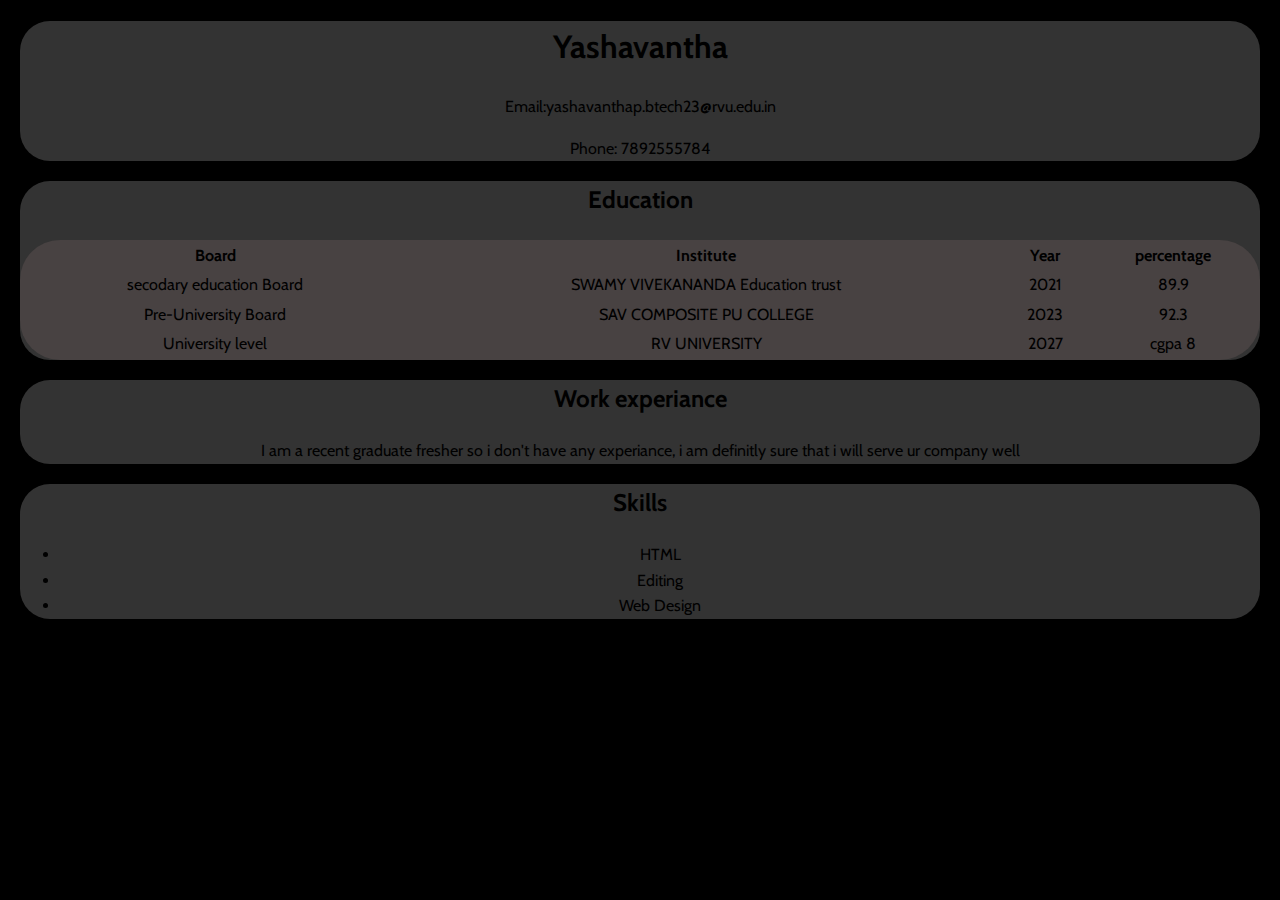
<file: education.html>
<!DOCTYPE html>
<html lang="en">
<head>
    <meta charset="UTF-8">
    <meta name="viewport" content="width=device-width, initial-scale=1.0">
    <title>Resume</title>
    <link rel="preconnect" href="https://fonts.googleapis.com">
    <link rel="preconnect" href="https://fonts.gstatic.com" crossorigin>
    <link href="https://fonts.googleapis.com/css2?family=Cabin:ital@0;1&display=swap" rel="stylesheet">
    <style>
        body {
            font-family: 'Cabin', sans-serif;
            line-height: 1.6;
            margin: 20px;
            background-color: black;
        }

        h1, h2 {
            color: #333;
        }

        .section {
            margin-bottom: 20px;
            background-color:#333;
            border-radius: 30px;
            text-align: center;
        }
        .section:hover{
            box-shadow: 0 0 10px orange,
            0 0 40px orange;
            color:black;
            background: rgb(231, 215, 187);
            width:90%;
        }
        .section h1,h2{
            color:black;
        }
        table{
            width:100%;
            border-color: aliceblue;
            background-color: #484242;
            border-radius: 40px;
        }
        table:hover{
            color:white;
        }
    </style>
</head>
<body>

    <div class="section">
        <h1>Yashavantha</h1>
        <p>Email:yashavanthap.btech23@rvu.edu.in</p>
        <p>Phone: 7892555784</p>
    </div>

    <div class="section table">
        <h2>Education</h2>
        <table class="table">
            <tr>
                <th>Board</th>
                <th>Institute</th>
                <th>Year</th>
                <th>percentage</th>
            </tr>
            <tr>
                <td>secodary education Board</td>
                <td>SWAMY VIVEKANANDA Education trust</td>
                <td>2021</td>
                <td>89.9</td>
            </tr>
            <tr>
                <td>Pre-University Board</td>
                <td>SAV COMPOSITE PU COLLEGE</td>
                <td>2023</td>
                <td>92.3</td>
            </tr>
            <tr>
                <td>University level</td>
                <td>RV UNIVERSITY</td>
                <td>2027</td>
                <td>cgpa 8</td>
            </tr>
        </table>
    </div>

    <div class="section">
        <h2>Work experiance</h2>
        <p> I am a recent graduate fresher so i don't have any experiance, i am definitly sure that i will serve ur company well  </p>
    </div>

    <div class="section">
        <h2>Skills</h2>
        <ul>
            <li>HTML</li>
            <li>Editing</li>
            <li>Web Design</li>
        </ul>
    </div>
</body>
</html>
</file>
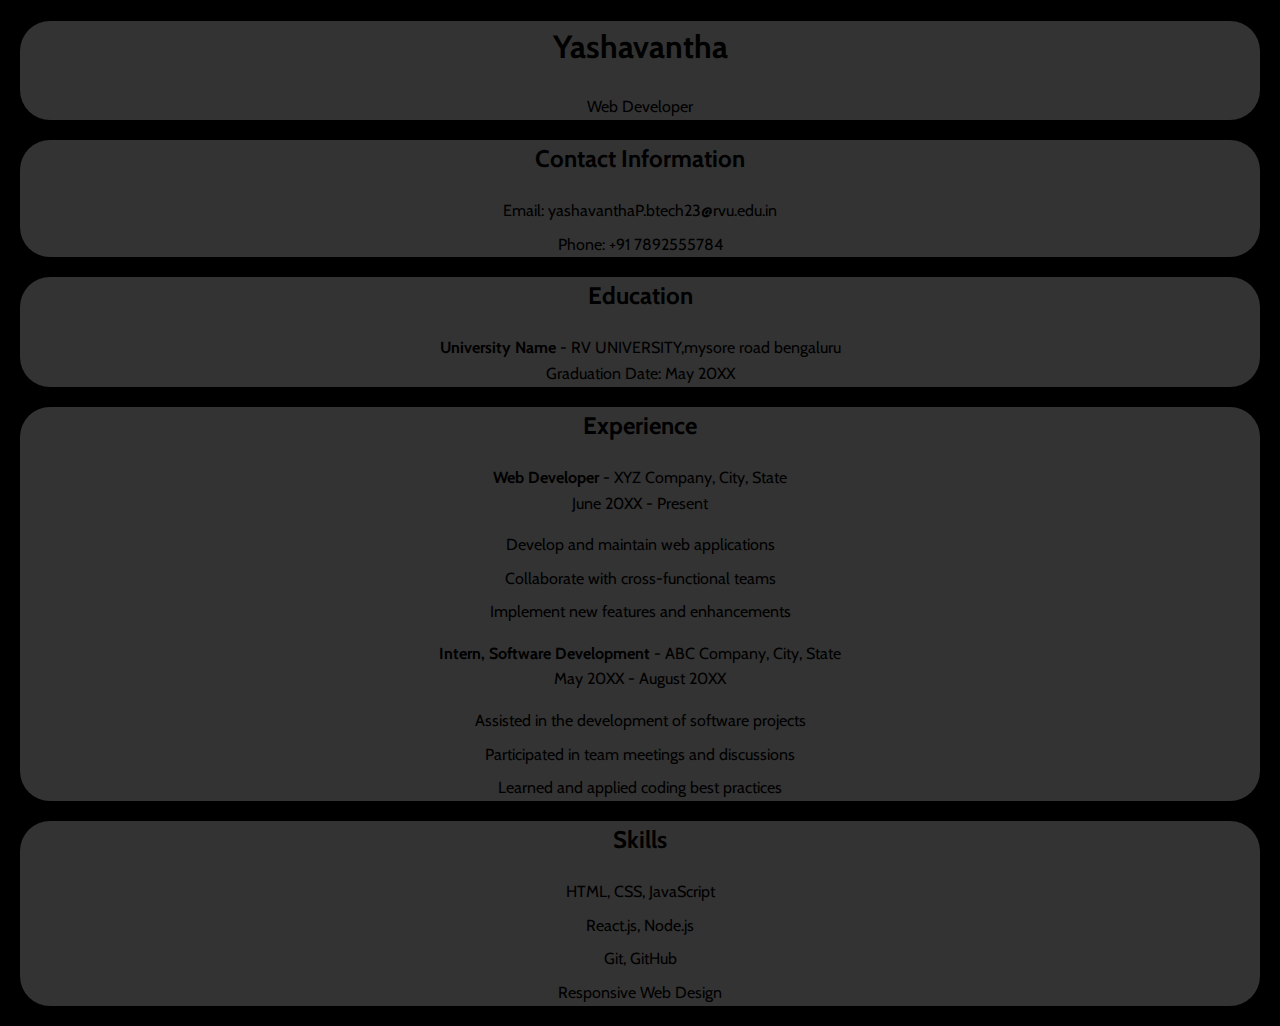
<file: resume.html>
<!DOCTYPE html>
<html lang="en">
<head>
    <meta charset="UTF-8">
    <meta name="viewport" content="width=device-width, initial-scale=1.0">
    <title>Resume</title>
    <link rel="preconnect" href="https://fonts.googleapis.com">
    <link rel="preconnect" href="https://fonts.gstatic.com" crossorigin>
    <link href="https://fonts.googleapis.com/css2?family=Cabin:ital@0;1&display=swap" rel="stylesheet">
    <style>
        body {
            line-height: 1.6;
            margin: 20px;
            font-family: 'Cabin', sans-serif;
            background-color: black;
        }

        h1, h2 {
            color: #333;
        }

        ul {
            list-style-type: none;
            padding: 0;
        }

        li {
            margin-bottom: 8px;
        }

        .section {
            margin-bottom: 20px;
            background-color:#333;
            border-radius: 30px;
            text-align: center;
        }
        .section:hover{
            box-shadow: 0 0 10px orange,
            0 0 40px orange;
            color:black;
            background: rgb(231, 215, 187);
            width:90%;
        }
        .section h1,h2{
            color:black;
        }
    </style>
</head>
<body>

    <div class="section">
        <h1>Yashavantha</h1>
        <p>Web Developer</p>
    </div>

    <div class="section">
        <h2>Contact Information</h2>
        <ul>
            <li>Email: yashavanthaP.btech23@rvu.edu.in</li>
            <li>Phone: +91 7892555784</li>
        </ul>
    </div>

    <div class="section">
        <h2>Education</h2>
        <p><strong>University Name</strong> - RV UNIVERSITY,mysore road bengaluru<br>
        Graduation Date: May 20XX</p>
    </div>

    <div class="section">
        <h2>Experience</h2>
        <p><strong>Web Developer</strong> - XYZ Company, City, State<br>
        June 20XX - Present</p>
        <ul>
            <li>Develop and maintain web applications</li>
            <li>Collaborate with cross-functional teams</li>
            <li>Implement new features and enhancements</li>
        </ul>

        <p><strong>Intern, Software Development</strong> - ABC Company, City, State<br>
        May 20XX - August 20XX</p>
        <ul>
            <li>Assisted in the development of software projects</li>
            <li>Participated in team meetings and discussions</li>
            <li>Learned and applied coding best practices</li>
        </ul>
    </div>

    <div class="section">
        <h2>Skills</h2>
        <ul>
            <li>HTML, CSS, JavaScript</li>
            <li>React.js, Node.js</li>
            <li>Git, GitHub</li>
            <li>Responsive Web Design</li>
        </ul>
    </div>

</body>
</html>
</file>
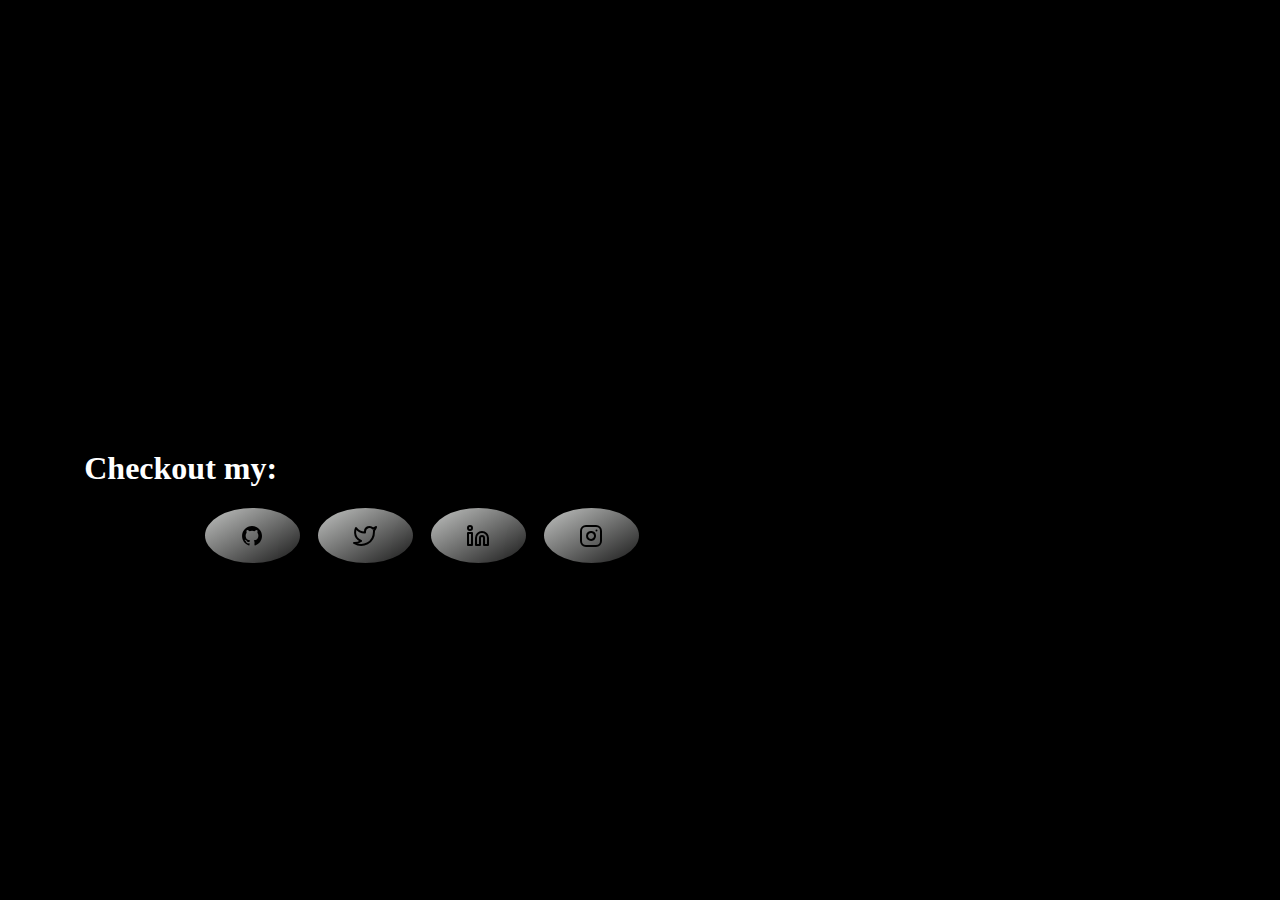
<file: socialmedia.html>
<!DOCTYPE html>
<html lang="en">
<head>
    <meta charset="UTF-8">
    <meta name="viewport" content="width=device-width, initial-scale=1.0">
    <title>Document</title>
    <style>
       .share{
    position:relative;
    margin-top: 50vh;
    left:15%;
    align-items: center;
}
.share p{
    font-size:17px;
    color:#c3c3c3;
    margin-right: 25px;
    display: flex;
    flex-direction: column;
    align-items: center;
}
.social a{
    display:inline-flex;
    align-items: center;
    justify-content: center;
    height: 45px;
    width:45px;
    padding: 5px 25px;
    background:linear-gradient(150.08deg,rgba(74, 79, 74, 0.333) 0%,#191919 100%);
    box-shadow: 0px 20px 40px #00000070;
    border-radius:50%;
    background-color: #fff;
    font-size: 20px;
    margin:0 7px;
    transition:all 0.6s ease-in-out;
}
        .share h1{
            margin-left:-3cm
        }
.social a:hover{
    transform:translateY(-10px);
    background: white;
    box-shadow: 0 0 0 orange,
                0 0 20px  orange,
                0 0 40px  orange,
                0 0 80px  orange,
                0 0 120px orange,
                0 0 140px  orange;
}
@media (max-width:450px){
    .share a{
        margin:20px;
        display: flex;
    }
    .body{
        position: fixed;
    }
    .share{
        margin-left: 8vh;
        justify-content: center;
        margin-top: 200px;
    }
   .share h1{
        margin-left:-2cm;
    }
}

    </style>
</head>
<body style="background-color:black;">
    <div class="share">
        <h1 style="color:#fff">Checkout my:</h1>
        <div class="social">
            <a href="https://github.com/Yashwanth-p66/resume/" target="_blank"><img src="bxl-github.svg"></a>
            <a href="https://www.twitter.com" target="_blank"><img src="twitter.svg"></a>
            <a href="https://www.linkedin.com" target="_blank"><img src="linkedin.svg"></a>
            <a href="https://www.instagram.com" target="_blank"><img src="instagram.svg"></a>
        </div>
    </div>
    
</body>
</html>
</file>
